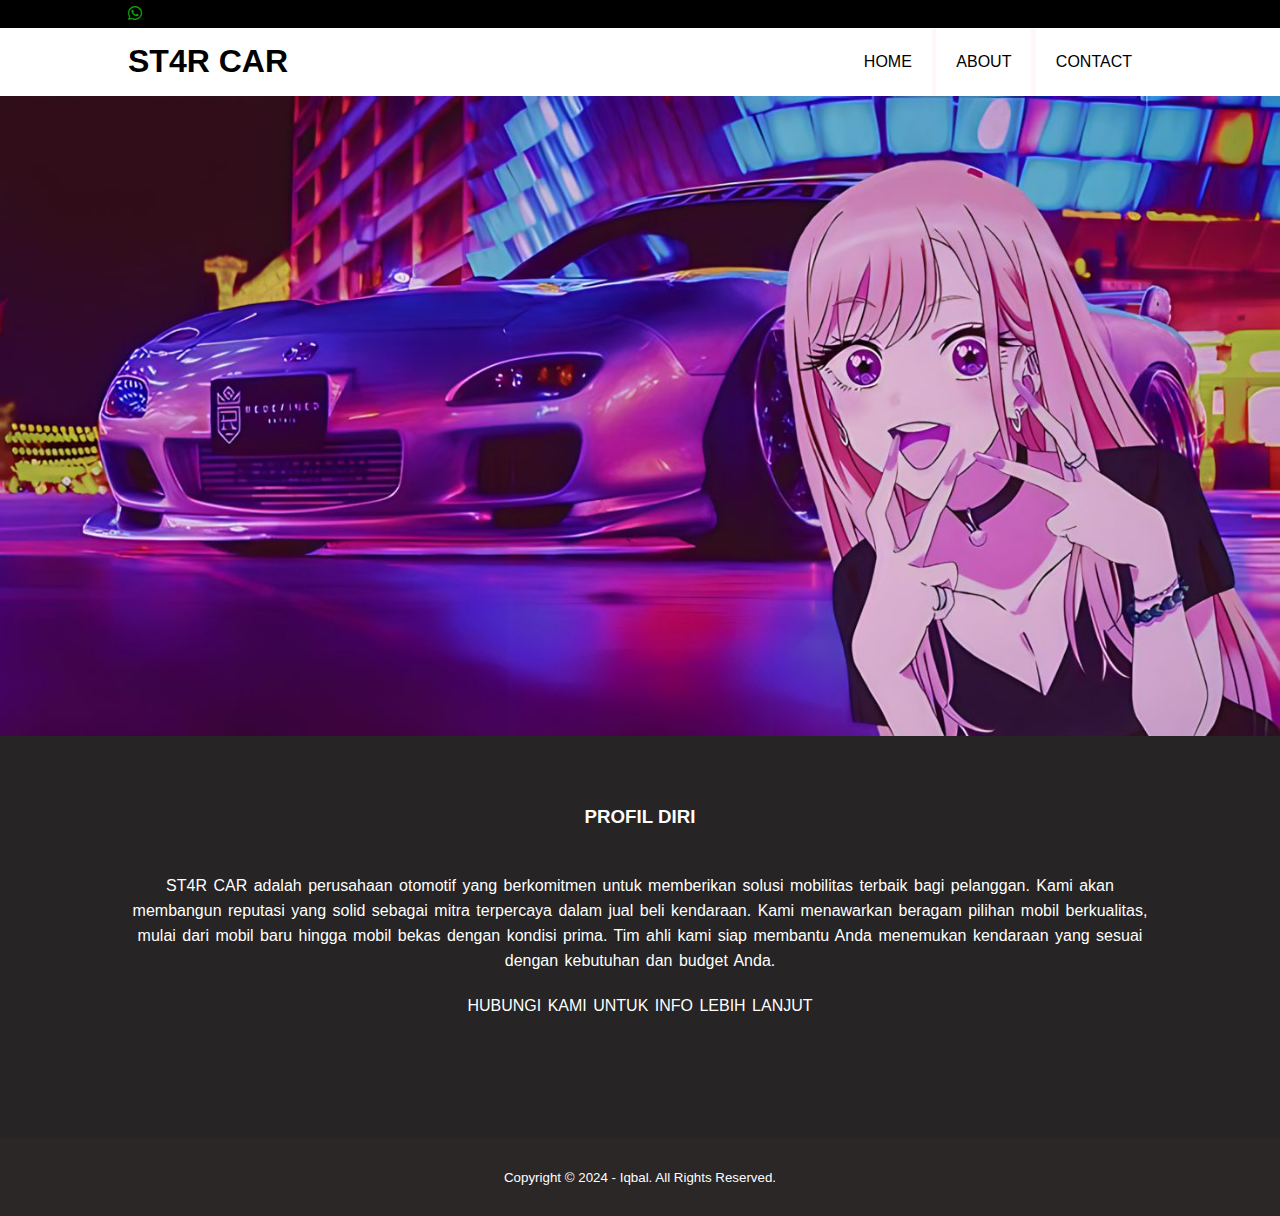
<file: index.html>
<!DOCTYPE html>
<html>
<head>
	<meta charset="utf-8">
	<meta name="viewport" content="width=device-width, initial-scale=1">
	<title>ST4R CAR jubel-mobil</title>
	<link rel="stylesheet" type="text/css" href="css/style.css">
	<link rel="stylesheet" type="text/css" href="https://cdnjs.cloudflare.com/ajax/libs/font-awesome/5.13.0/css/all.min.css">
	<script src="https://code.jquery.com/jquery-3.5.1.min.js" integrity="sha256-9/aliU8dGd2tb6OSsuzixeV4y/faTqgFtohetphbbj0=" crossorigin="anonymous"></script>
</head>
<body>
	<!-- loader -->
	<div class="bg-loader">
		<div class="loader"></div>
	</div>

	<!-- header -->
	<div class="medsos">
		<div class="container">
			<ul>
				<li><a href="https://wa.me/qr/ZF4C5CXRHGALC1"><i class="fab fa-whatsapp"></i></i></a></li>
			</ul>
		</div>
	</div>
	<header>
		<div class="container">
			<h1><a href="index.html">ST4R CAR</a></h1>
			<ul>
				<li class="active"><a href="index.html">HOME</a></li>
				<li><a href="about.html">ABOUT</a></li>
				<li><a href="contact.html">CONTACT</a></li>
			</ul>
		</div>
	</header>

	<!-- banner -->
	<section class="banner">
		
	</section>

	<!-- about -->
	<section class="about">
		<div class="container">
			<h3>PROFIL DIRI</h3>
			<p> ST4R CAR adalah perusahaan otomotif yang berkomitmen untuk memberikan solusi mobilitas terbaik bagi pelanggan. Kami akan membangun reputasi yang solid sebagai mitra terpercaya dalam jual beli kendaraan. Kami menawarkan beragam pilihan mobil berkualitas, mulai dari mobil baru hingga mobil bekas dengan kondisi prima. Tim ahli kami siap membantu Anda menemukan kendaraan yang sesuai dengan kebutuhan dan budget Anda.</p>
			<p> HUBUNGI KAMI UNTUK INFO LEBIH LANJUT</p>
		</div>
	</section>
	<!-- footer -->
	<footer>
		<div class="container">
			<small>Copyright &copy; 2024 - Iqbal. All Rights Reserved.</small>
		</div>
	</footer>


	<script type="text/javascript">
		$(document).ready(function(){
			$(".bg-loader").hide();
		})
	</script>
</body>
</html>
</file>
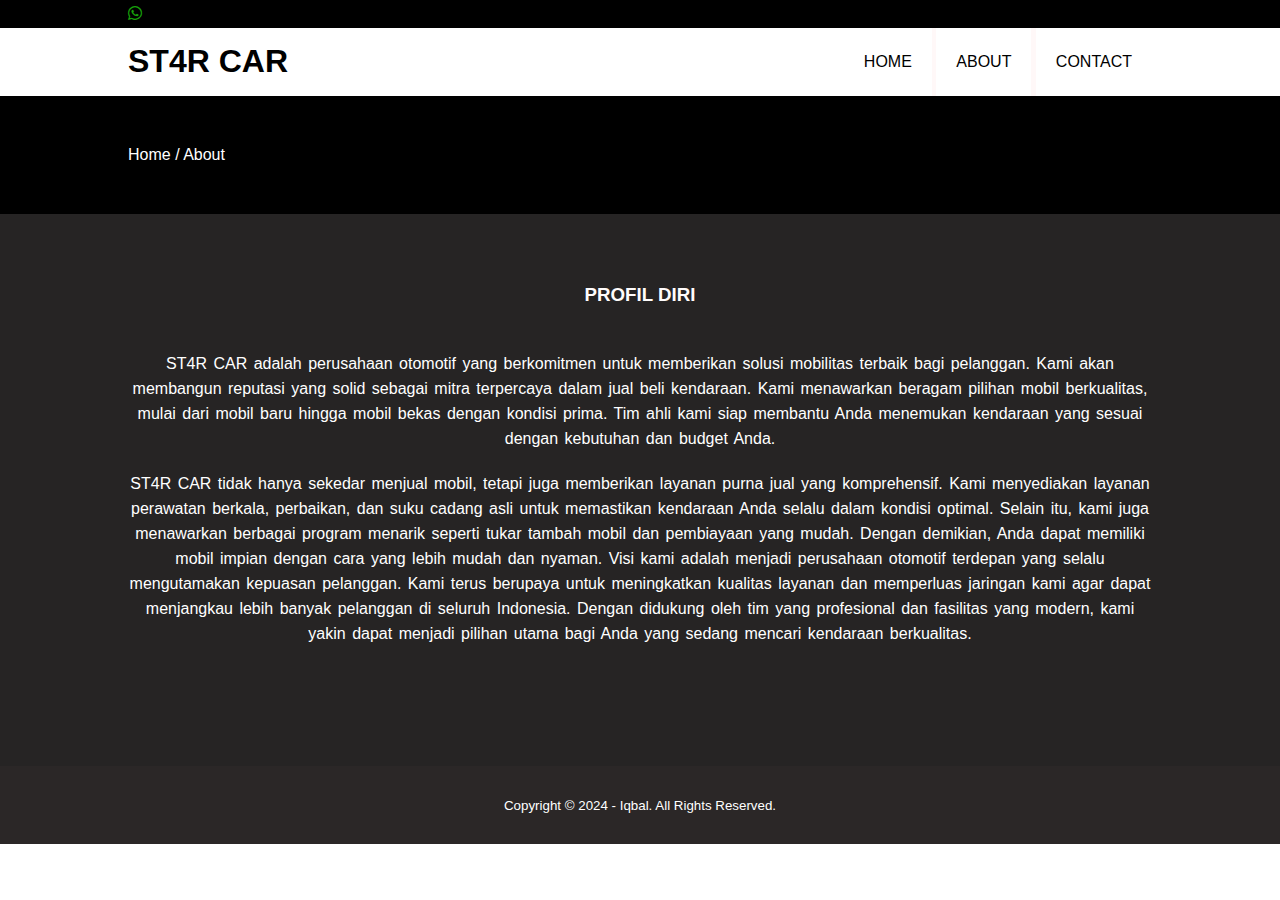
<file: about.html>
<!DOCTYPE html>
<html>
<head>
	<meta charset="utf-8">
	<meta name="viewport" content="width=device-width, initial-scale=1">
	<title>ST4R CAR jubel-mobil</title>
	<link rel="stylesheet" type="text/css" href="css/style.css">
	<link rel="stylesheet" type="text/css" href="https://cdnjs.cloudflare.com/ajax/libs/font-awesome/5.13.0/css/all.min.css">
	<script src="https://code.jquery.com/jquery-3.5.1.min.js" integrity="sha256-9/aliU8dGd2tb6OSsuzixeV4y/faTqgFtohetphbbj0=" crossorigin="anonymous"></script>
</head>
<body>
	<!-- loader -->
	<div class="bg-loader">
		<div class="loader"></div>
	</div>

	<!-- header -->
	<div class="medsos">
		<div class="container">
			<ul>
				<li><a href="https://wa.me/qr/ZF4C5CXRHGALC1"><i class="fab fa-whatsapp"></i></i></a></li>
			</ul>
		</div>
	</div>
	<header>
		<div class="container">
			<h1><a href="index.html">ST4R CAR</a></h1>
			<ul>
				<li class="active"><a href="index.html">HOME</a></li>
				<li><a href="about.html">ABOUT</a></li>
				<li><a href="contact.html">CONTACT</a></li>
			</ul>
		</div>
	</header>

	<!-- label -->
	<section class="label">
		<div class="container">
			<p>Home / About</p>
		</div>
	</section>

	<!-- about -->
	<!-- about -->
	<section class="about">
		<div class="container">
			<h3>PROFIL DIRI</h3>
			<p>	<meta charset="utf-8">
	<meta name="viewport" content="width=device-width, initial-scale=1">
	<title>ST4R CAR jubel-mobil</title>
	<link rel="stylesheet" type="text/css" href="css/style.css">
	<link rel="stylesheet" type="text/css" href="https://cdnjs.cloudflare.com/ajax/libs/font-awesome/5.13.0/css/all.min.css">
	<script src="https://code.jquery.com/jquery-3.5.1.min.js" integrity="sha256-9/aliU8dGd2tb6OSsuzixeV4y/faTqgFtohetphbbj0=" crossorigin="anonymous"></script>
</head>
<body>
	<!-- loader -->
	<div class="bg-loader">
		<div class="loader"></div>
	</div>

	<!-- header -->

	</header>
	<p>ST4R CAR adalah perusahaan otomotif yang berkomitmen untuk memberikan solusi mobilitas terbaik bagi pelanggan. Kami akan membangun reputasi yang solid sebagai mitra terpercaya dalam jual beli kendaraan. Kami menawarkan beragam pilihan mobil berkualitas, mulai dari mobil baru hingga mobil bekas dengan kondisi prima. Tim ahli kami siap membantu Anda menemukan kendaraan yang sesuai dengan kebutuhan dan budget Anda.</p>
	<p> ST4R CAR tidak hanya sekedar menjual mobil, tetapi juga memberikan layanan purna jual yang komprehensif. Kami menyediakan layanan perawatan berkala, perbaikan, dan suku cadang asli untuk memastikan kendaraan Anda selalu dalam kondisi optimal. Selain itu, kami juga menawarkan berbagai program menarik seperti tukar tambah mobil dan pembiayaan yang mudah. Dengan demikian, Anda dapat memiliki mobil impian dengan cara yang lebih mudah dan nyaman.
		Visi kami adalah menjadi perusahaan otomotif terdepan yang selalu mengutamakan kepuasan pelanggan. Kami terus berupaya untuk meningkatkan kualitas layanan dan memperluas jaringan kami agar dapat menjangkau lebih banyak pelanggan di seluruh Indonesia. Dengan didukung oleh tim yang profesional dan fasilitas yang modern, kami yakin dapat menjadi pilihan utama bagi Anda yang sedang mencari kendaraan berkualitas.</p>
		</div>
	</section>

	<!-- footer -->
	<footer>
		<div class="container">
			<small>Copyright &copy; 2024 - Iqbal. All Rights Reserved.</small>
		</div>
	</footer>


	<script type="text/javascript">
		$(document).ready(function(){
			$(".bg-loader").hide();
		})
	</script>
</body>
</html>
</file>
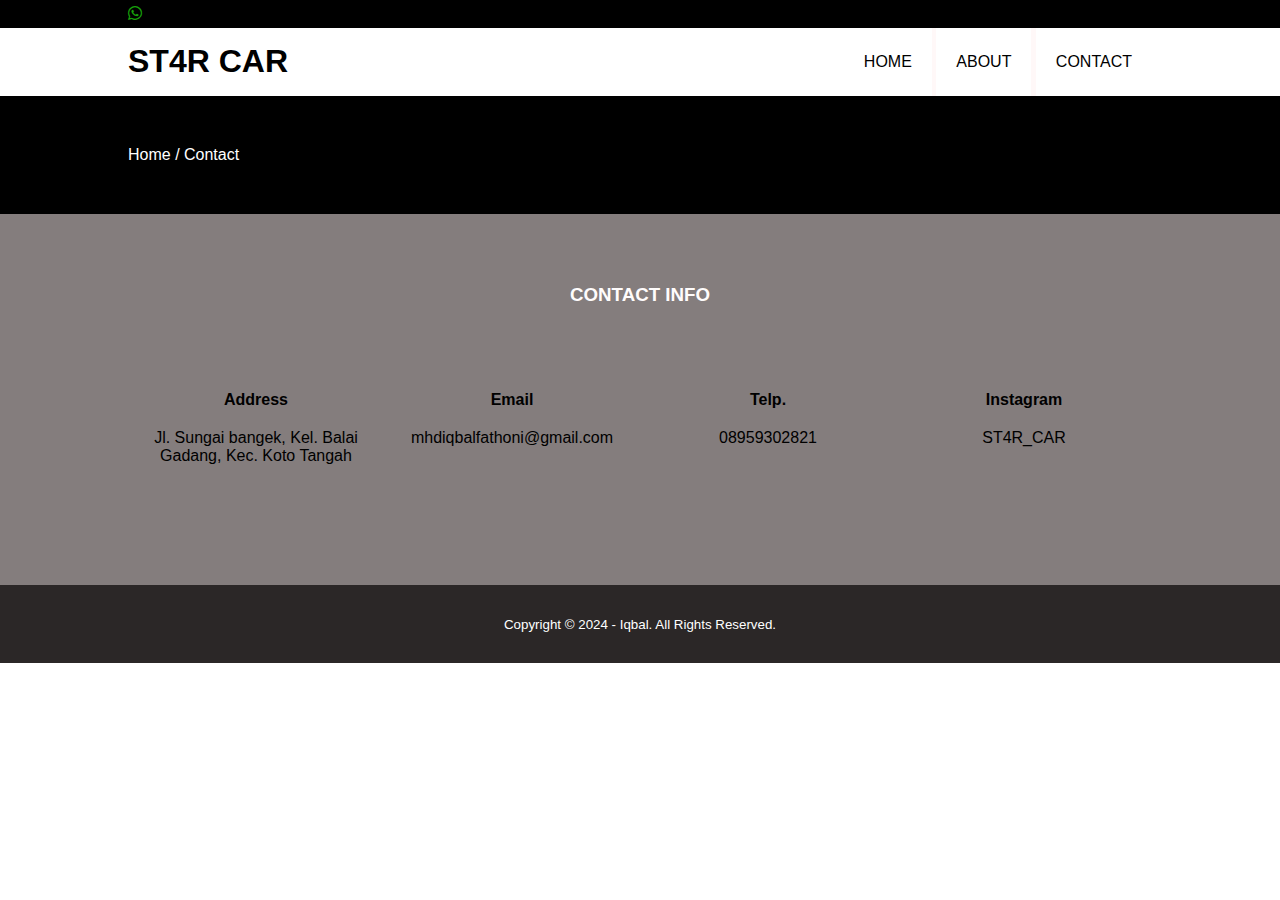
<file: contact.html>
<!DOCTYPE html>
<html>
<head>
	<meta charset="utf-8">
	<meta name="viewport" content="width=device-width, initial-scale=1">
	<title>ST4R CAR jubel-mobil</title>
	<link rel="stylesheet" type="text/css" href="css/style.css">
	<link rel="stylesheet" type="text/css" href="https://cdnjs.cloudflare.com/ajax/libs/font-awesome/5.13.0/css/all.min.css">
	<script src="https://code.jquery.com/jquery-3.5.1.min.js" integrity="sha256-9/aliU8dGd2tb6OSsuzixeV4y/faTqgFtohetphbbj0=" crossorigin="anonymous"></script>
</head>
<body>
	<!-- loader -->
	<div class="bg-loader">
		<div class="loader"></div>
	</div>

	<!-- header -->
	<div class="medsos">
		<div class="container">
			<ul>
				<li><a href="https://wa.me/qr/ZF4C5CXRHGALC1"><i class="fab fa-whatsapp"></i></i></a></li>
			</ul>
		</div>
	</div>
	<header>
		<div class="container">
			<h1><a href="index.html">ST4R CAR</a></h1>
			<ul>
				<li class="active"><a href="index.html">HOME</a></li>
				<li><a href="about.html">ABOUT</a></li>
				<li><a href="contact.html">CONTACT</a></li>
			</ul>
		</div>
	</header>

	<!-- label -->
	<section class="label">
		<div class="container">
			<p>Home / Contact</p>
		</div>
	</section>

	<!-- service -->
	<section class="service">
		<div class="container">
			<h3>CONTACT INFO</h3>
			<div class="box">
				<div class="col-4">
					<h4>Address</h4>
					<p>Jl. Sungai bangek, Kel. Balai Gadang, Kec. Koto Tangah</p>
				</div>
				<div class="col-4">
					<h4>Email</h4>
					<p>mhdiqbalfathoni@gmail.com</p>
				</div>
				<div class="col-4">
					<h4>Telp.</h4>
					<p>08959302821</p>
				</div>
				<div class="col-4">
					<h4>Instagram</h4>
					<p>ST4R_CAR</p>
				</div>
			</div>
	</section>

	<!-- footer -->
	<footer>
		<div class="container">
			<small>Copyright &copy; 2024 - Iqbal. All Rights Reserved.</small>
		</div>
	</footer>


	<script type="text/javascript">
		$(document).ready(function(){
			$(".bg-loader").hide();
		})
	</script>
</body>
</html>
</file>
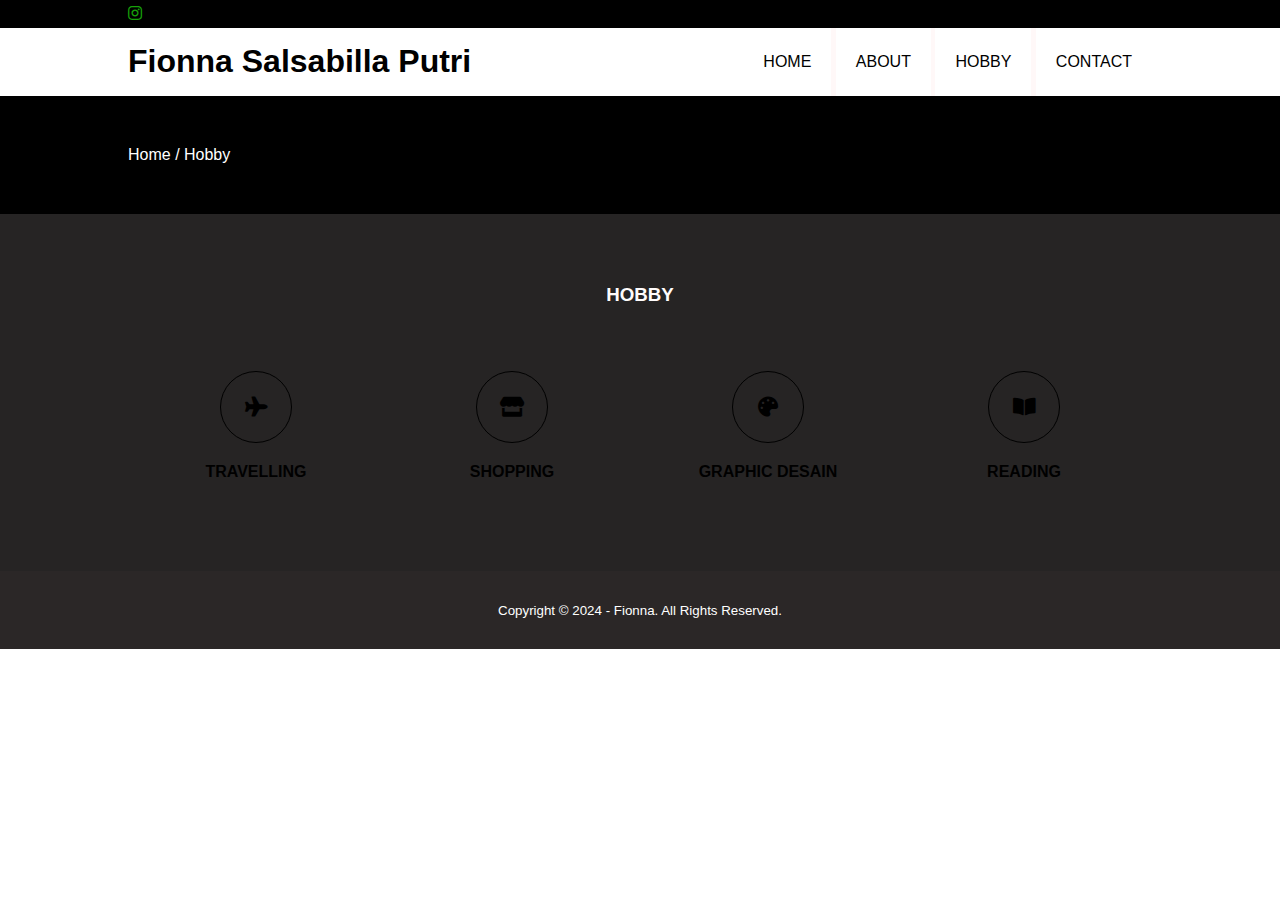
<file: hobby.html>
<!DOCTYPE html>
<html>
<head>
	<meta charset="utf-8">
	<meta name="viewport" content="width=device-width, initial-scale=1">
	<title>Fionna Salsabilla Putri</title>
	<link rel="stylesheet" type="text/css" href="css/style.css">
	<link rel="stylesheet" type="text/css" href="https://cdnjs.cloudflare.com/ajax/libs/font-awesome/5.13.0/css/all.min.css">
	<script src="https://code.jquery.com/jquery-3.5.1.min.js" integrity="sha256-9/aliU8dGd2tb6OSsuzixeV4y/faTqgFtohetphbbj0=" crossorigin="anonymous"></script>
</head>
<body>
	<!-- loader -->
	<div class="bg-loader">
		<div class="loader"></div>
	</div>

	<!-- header -->
	<div class="medsos">
		<div class="container">
			<ul>
				<li><a href="https://www.instagram.com/fionna_s.p?igsh=YXZkaWM2MXIzNzJi"><i class="fab fa-instagram"></i></i></a></li>
			</ul>
		</div>
	</div>
	<header>
		<div class="container">
			<h1><a href="index.html">Fionna Salsabilla Putri</a></h1>
			<ul>
				<li><a href="index.html">HOME</a></li>
				<li><a href="about.html">ABOUT</a></li>
				<li class="active"><a href="hobby.html">HOBBY</a></li>
				<li><a href="contact.html">CONTACT</a></li>
			</ul>
		</div>
	</header>

	<!-- label -->
	<section class="label">
		<div class="container">
			<p>Home / Hobby</p>
		</div>
	</section>

	<!-- service -->
	<section class="hobby">
		<div class="container">
			<h3>HOBBY</h3>
			<div class="box">
				<div class="col-4">
					<div class="icon"><i class="fas fa-plane"></i></i></div>
					<h4>TRAVELLING</h4>
				</div>
				<div class="col-4">
					<div class="icon"><i class="fas fa-store"></i></i></div>
					<h4>SHOPPING</h4>
				</div>
				<div class="col-4">
					<div class="icon"><i class="fas fa-palette"></i></i></div>
					<h4>GRAPHIC DESAIN</h4>
				</div>
				<div class="col-4">
					<div class="icon"><i class="fas fa-book-open"></i></i></div>
					<h4>READING</h4>
				</div>
			</div>
		</div>
	</section>

	<!-- footer -->
	<footer>
		<div class="container">
			<small>Copyright &copy; 2024 - Fionna. All Rights Reserved.</small>
		</div>
	</footer>


	<script type="text/javascript">
		$(document).ready(function(){
			$(".bg-loader").hide();
		})
	</script>
</body>
</html>
</file>
<file: css/style.css>
* {
	padding:0;
	margin:0;
	font-family: sans-serif;
}
a {
	color: inherit;
	text-decoration: none;
}
.medsos {
	padding:5px 0;
	background-color: #000000;
}
.medsos ul li {
	display: inline-block;
	color: #17a10a;
	margin-right: 10px;
}
.container {
	width:80%;
	margin:0 auto;
}
.container:after {
	content:'';
	display: block;
	clear: both;
	background-color: #000000;
}
header h1 {
	float: left;
	padding:15px 0;
	color: #000000;
	background-color: #ffffff;
}
header ul {
	float: right;
	background-color: #fff8f8;
}
header ul li {
	display: inline-block;
}
header ul li a {
	padding:25px 20px;
	display: inline-block;
	background-color: #ffffff;
}
header ul li a:hover {
	background-color: #000000;
	color: #ff0101;
}
.active {
	background-color: #dedede(204, 45%, 2%);
	color: #000000;
}
.banner {
	height: 60vh;
	background-image: url(/img/mobil\ bagus.jpg);
	background-size:cover;
	position:relative;
	display: flex;
	justify-content: center;
	align-items: center;
}
.banner:after {
	content:'';
	display: block;
	position: absolute;
	top: 0;
	left: 0;
	right: 0;
	bottom: 0;
	background-color: #000000(20, 143, 119, .6);
}
.banner h2 {
	color: #c7c7c7;
	z-index: 1;
	padding: 20px 25px;
	border:3px solid #f8f0f0;
}
section {
	padding:50px 0;
	background-color: #262424;
}
section h3 {
	text-align: center;
	padding:20px 0;
	color: #fffcfc;
	margin-bottom: 25px;
}
.about,
.service {
	padding-bottom: 100px;
	background-color: ;
}
.about p {
	color: #ffffff;
	word-spacing: 2px;
	line-height: 25px;
	margin-bottom: 20px;
	text-align: center;
	font-family:'Lucida Sans', 'Lucida Sans Regular', 'Lucida Grande', 'Lucida Sans Unicode', Geneva, Verdana, sans-serif;
}
.service {
	background-color: #847d7d;
}
.box {
	color: #000000;
}
.box:after {
	content: '';
	display: block;
	clear: both;
}
.box .col-4 {
	width:25%;
	padding:20px;
	box-sizing: border-box;
	text-align: center;
	float: left;
}
.icon {
	width:70px;
	height:70px;
	border:1px solid;
	border-radius: 50%;
	text-align: center;
	line-height: 70px;
	font-size: 20px;
	margin:0 auto;
}
.box .col-4 h4 {
	margin:20px 0;
}
footer {
	padding:30px 0;
	background-color: #2b2727;
	color: #fff;
	text-align: center;
}
.bg-loader {
	background-color: #eee;
	position: fixed;
	top: 0;
	left: 0;
	right: 0;
	bottom: 0;
	z-index: 9999;
	display: flex;
	justify-content: center;
	align-items: center;
}
.bg-loader .loader {
	width:100px;
	height: 100px;
	border:3px solid #fff;
	border-radius: 50%;
	border-top-color: #c53636;
	border-right-color: #000000;
	border-bottom-color: #8e1f1f;
	animation: puterin .8s linear infinite;
}
.label {
	background-color: #000000;
	color: #fff;
}
@keyframes puterin {
	100% {
		transform: rotate(360deg);
	}
}
@media screen and (max-width: 768px){
	.container {
		width:90%;
	}
	header h1 {
		text-align: center;
		float: none;
	}
	header ul {
		text-align: center;
		float: none;
	}
	.box .col-4 {
		width:100%;
		float: none;
		margin-bottom: 20px;
	}
}
</file>
